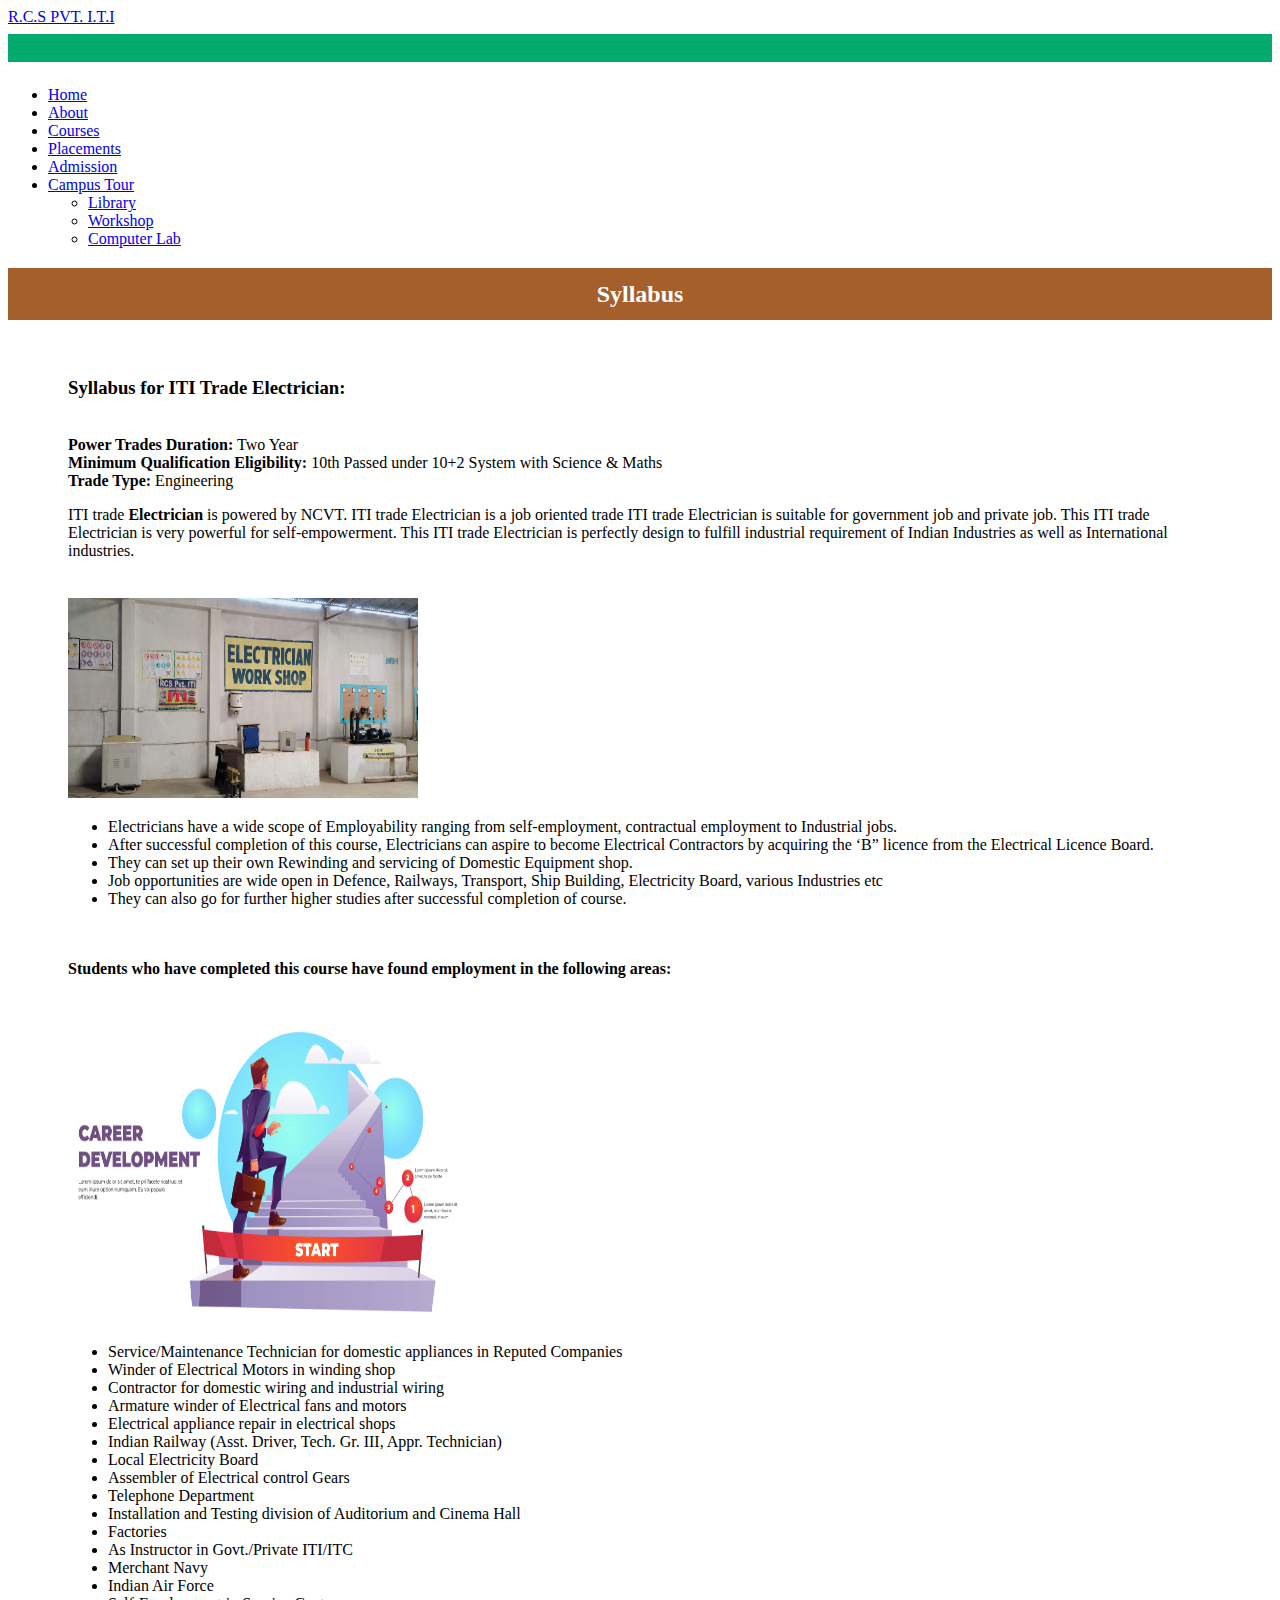
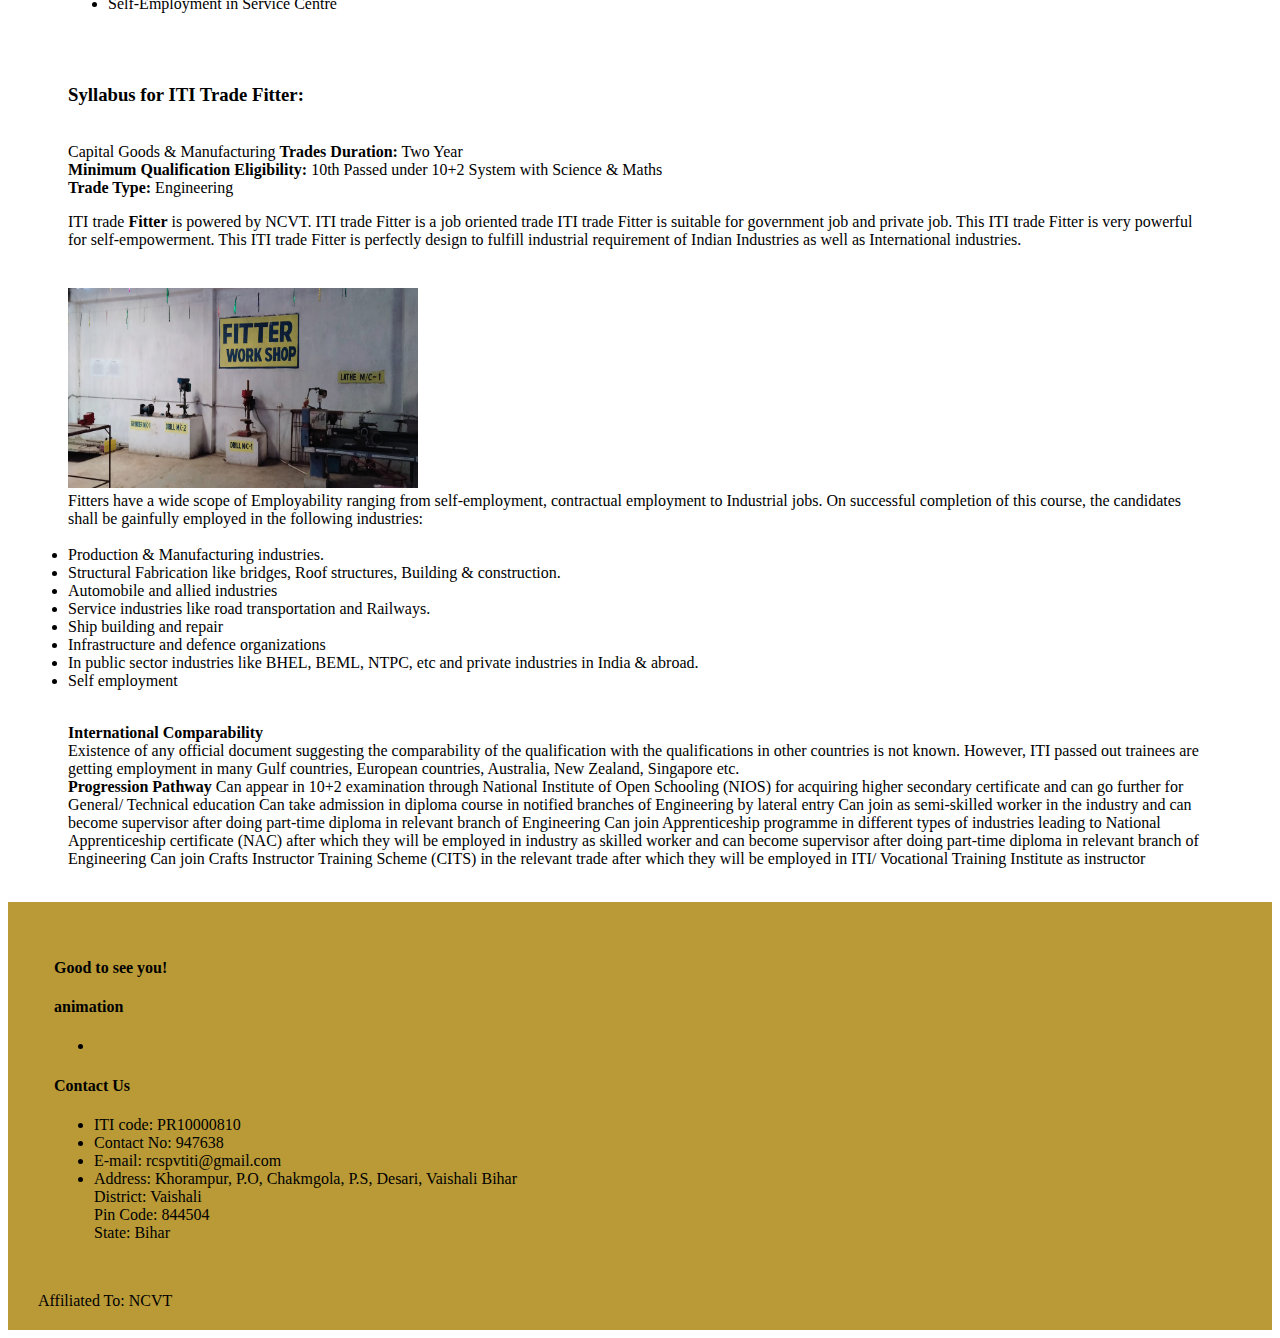
<file: courses2.html>
<!doctype html>
<html lang="en">
  <head>
    <!-- Required meta tags -->
    <meta charset="utf-8">
    <meta name="viewport" content="width=device-width, initial-scale=1, shrink-to-fit=no">
    <link rel="stylesheet" href="assets/css/a_style.css" type="text/css">
    <link rel="stylesheet" href="https://cdn.jsdelivr.net/npm/bootstrap@4.6.1/dist/css/bootstrap.min.css" integrity="sha384-zCbKRCUGaJDkqS1kPbPd7TveP5iyJE0EjAuZQTgFLD2ylzuqKfdKlfG/eSrtxUkn" crossorigin="anonymous">
  <script src="https://cdn.jsdelivr.net/npm/jquery@3.5.1/dist/jquery.slim.min.js" integrity="sha384-DfXdz2htPH0lsSSs5nCTpuj/zy4C+OGpamoFVy38MVBnE+IbbVYUew+OrCXaRkfj" crossorigin="anonymous"></script>
  <script src="https://cdn.jsdelivr.net/npm/bootstrap@4.6.1/dist/js/bootstrap.bundle.min.js" integrity="sha384-fQybjgWLrvvRgtW6bFlB7jaZrFsaBXjsOMm/tB9LTS58ONXgqbR9W8oWht/amnpF" crossorigin="anonymous"></script>
 
  <link href="https://cdn.jsdelivr.net/npm/bootstrap@5.1.3/dist/css/bootstrap.min.css" rel="stylesheet" integrity="sha384-1BmE4kWBq78iYhFldvKuhfTAU6auU8tT94WrHftjDbrCEXSU1oBoqyl2QvZ6jIW3" crossorigin="anonymous">
  <script src="https://cdn.jsdelivr.net/npm/bootstrap@5.1.3/dist/js/bootstrap.bundle.min.js" integrity="sha384-ka7Sk0Gln4gmtz2MlQnikT1wXgYsOg+OMhuP+IlRH9sENBO0LRn5q+8nbTov4+1p" crossorigin="anonymous"></script>
   
</head>
<body>

  

<nav class="navbar navbar-expand-lg navbar-light bg-light">
  <div class="container-fluid">
    <a class="navbar-brand" href="#">R.C.S PVT. I.T.I</a>
    <button class="navbar-toggler" type="button" data-bs-toggle="collapse" data-bs-target="#navbarSupportedContent" aria-controls="navbarSupportedContent" aria-expanded="false" aria-label="Toggle navigation">
      <span class="navbar-toggler-icon"></span>
      </button>
    
    <div class="collapse navbar-collapse" id="navbarSupportedContent">
      <ul class="navbar-nav me-auto mb-2 mb-lg-0">
        <li class="nav-item">
          <a class="nav-link" aria-current="page" href="index.html"">Home</a>
        </li>
        <li class="nav-item">
          <a class="nav-link" href="about2.html">About</a>
        </li>
        <li class="nav-item">
          <a class="nav-link active" href="#">Courses</a>
          </li>
        <li class="nav-item">
          <a class="nav-link" href="placement2.html">Placements</a>
          </li>
      <!--<li class="nav-item">
          <a class="nav-link" href="feepay.html">Fee payment</a>
        </li>-->
        <li class="nav-item">
          <a class="nav-link" href="admission2.html">Admission</a>
        </li>
        <li class="nav-item dropdown">
          <a class="nav-link dropdown-toggle" aria-current="page" href="#" id="navbarDropdownMenuLink" role="button" data-bs-toggle="dropdown" aria-expanded="false">
            Campus Tour
          </a>
          <ul class="dropdown-menu" aria-labelledby="navbarDropdownMenuLink">
            <li><a class="dropdown-item" href="library.html">Library</a></li>
            <li><a class="dropdown-item" href="laboratory.html">Workshop</a></li>
            <li><a class="dropdown-item" href="ComputerLab.html">Computer Lab</a></li>
          </ul>
        </li>
      </ul>
      
    </div>
  </div>
</nav>

<h2 style="text-align: center; padding-top: 1%; padding-bottom: 1%; color: white; background-color: rgb(165, 95, 42);">Syllabus</h2> <br>

<!--electrician-->
  <div class="side_space">
    <div class="row">
      <div class="col">
        <h3>Syllabus for ITI Trade Electrician:</h3><br>
        <b>Power Trades Duration:</b> Two Year <br>
         <b>Minimum Qualification Eligibility: </b>
         10th Passed under 10+2 System with Science & Maths <br>
         <b>Trade Type: </b> Engineering <br>
        <p> ITI trade <b>Electrician</b>  is powered by NCVT.  ITI trade Electrician  is a job oriented trade ITI trade Electrician is suitable for government job and private job. This ITI trade Electrician is very powerful for self-empowerment. This ITI trade Electrician is perfectly design to fulfill industrial requirement of Indian Industries as well as International industries.</p>
      </div>
      <div class="col">
        <img src="assets/images/elc1.jpg" style="padding-top: 2%" width="350px" height=200px" alt="">
      </div>
</div>
</div>
<div class="side_space">
<ul>
  <li>Electricians have a wide scope of Employability ranging from self-employment, contractual employment to Industrial jobs.</li>  
  <li>After successful completion of this course, Electricians can aspire to become Electrical Contractors by acquiring the ‘B” licence from the Electrical Licence Board.</li>  
  <li>They can set up their own Rewinding and servicing of Domestic Equipment shop.  </li> 
  <li>Job opportunities are wide open in Defence, Railways, Transport, Ship Building, Electricity Board, various  Industries etc</li> 
  <li>They can also go for further higher studies after successful completion of course.</li> <br>
  </ul>
  </div>
  <br>
  <b class="side_space">Students who have completed this course have found employment in the following areas:</b> 
  <br>
  <div class="side_space">
    <div class="row">
      <div class="col">
        <a href='https://www.freepik.com/vectors/climbing-stairs'><img src="assets/images/career/career1.jpg" style="padding-top: 50px;"  width="400px" height=295px" alt="Climbing stairs vector created by upklyak - www.freepik.com "></a>
      </div>
      <div class="col">
      <ul>
      <li> Service/Maintenance Technician for domestic appliances in Reputed Companies</li>
      <li>Winder of Electrical Motors in winding shop</li> 
      <li>Contractor for domestic wiring and industrial wiring</li> 
      <li>Armature winder of Electrical fans and motors</li> 
      <li>Electrical appliance repair in electrical shops</li> 
      <li>Indian Railway (Asst. Driver, Tech. Gr. III, Appr. Technician)</li> 
      <li>Local Electricity Board</li> 
      <li>Assembler of Electrical control Gears</li> 
      <li>Telephone Department</li> 
      <li>Installation and Testing division of Auditorium and Cinema Hall</li> 
      <li>Factories</li> 
      <li>As Instructor in Govt./Private ITI/ITC</li> 
      <li> Merchant Navy</li>
      <li>Indian Air Force</li> 
      <li>Self-Employment in Service Centre</li> 
      </ul>
         </div>
     
</div>
</div>
  <br><br>

  <!--Fitter-->
<div class="side_space">
  <div class="row">
    <div class="col">
      <h3>Syllabus for ITI Trade Fitter:</h3>
      <br>
      Capital Goods & Manufacturing
       <b>Trades Duration:</b> Two Year <br>
       <b>Minimum Qualification Eligibility: </b>
       10th Passed under 10+2 System with Science & Maths <br>
       <b>Trade Type: </b> Engineering <br>
      <p>ITI trade <b>Fitter</b> is powered by NCVT.  ITI trade Fitter  is a job oriented trade ITI trade Fitter is suitable for government job and private job. This ITI trade Fitter is very powerful for self-empowerment. This ITI trade Fitter is perfectly design to fulfill industrial requirement of Indian Industries as well as International industries.</p> 

      </div>
    <div class="col">
      <img src="assets/images/Fitter1.jpg" style="padding-top: 2%;" width="350px" height=200px" alt="">
    </div>
</div>
</div>
<div class="side_space">
  Fitters have a wide scope of Employability ranging from self-employment, contractual employment to Industrial jobs. On successful completion of this course, the candidates shall be gainfully employed in the following industries:
<br><br>
<li>Production & Manufacturing industries.</li>
<li>Structural Fabrication like bridges, Roof structures, Building & construction.</li>
<li>Automobile and allied industries</li>
<li>Service industries like road transportation and Railways.</li>
<li>Ship building and repair</li>
<li>Infrastructure and defence organizations</li>
<li>In public sector industries like BHEL, BEML, NTPC, etc and private industries in India & abroad.</li>
<li>Self employment</li>
</div>
<br>
<div class="side_space">
  <p> <b>International Comparability</b> <br>

    Existence of any official document suggesting the comparability of the qualification with the qualifications in other countries is not known.
    However, ITI passed out trainees are getting employment in many Gulf countries, European countries, Australia, New Zealand, Singapore etc.
     <br>
    <b>Progression Pathway</b> 
    
    Can appear in 10+2 examination through National Institute of Open Schooling (NIOS) for acquiring higher secondary certificate and can go further for General/ Technical education
    Can take admission in diploma course in notified branches of Engineering by lateral entry
    Can join as semi-skilled worker in the industry and can become supervisor after doing part-time diploma in relevant branch of Engineering
    Can join Apprenticeship programme in different types of industries leading to National Apprenticeship certificate (NAC) after which they will be employed in industry as skilled worker and can become supervisor after doing part-time diploma in relevant branch of Engineering
    Can join Crafts Instructor Training Scheme (CITS) in the relevant trade after which they will be employed in ITI/ Vocational Training Institute as instructor</p>
  
</div>
<br>
<footer>
  <div class="container">
    <div class="row">
          <div class="col">
            <h4>Good to see you!</h4>
            <ul>
              
              
            </ul>
          </div> 
          <div class="col">
          <h4>animation</h4>  
          <ul>
              <li><a href=""></a></li>
            </ul>
          </div> 
          <div class="col">
          <h4>Contact Us</h4>  
          <ul>
           <li>ITI code: 
            PR10000810</li> 
            <li>Contact No: 
              947638</li>
            <li>E-mail: 
              rcspvtiti@gmail.com</li>
            <li>Address: 
              Khorampur, P.O, Chakmgola, P.S, Desari, Vaishali
              Bihar 
             <br> District: 
              Vaishali
             <br> Pin Code: 
              844504
             <br> State: 
              Bihar</li>
          
            
            
            </ul>
            
          </div>
  </div>
  </div>
      <br><div class="row"> <div class="col">Affiliated To: 
        NCVT</div></div>
    </footer>
    </body>
</html>
</file>
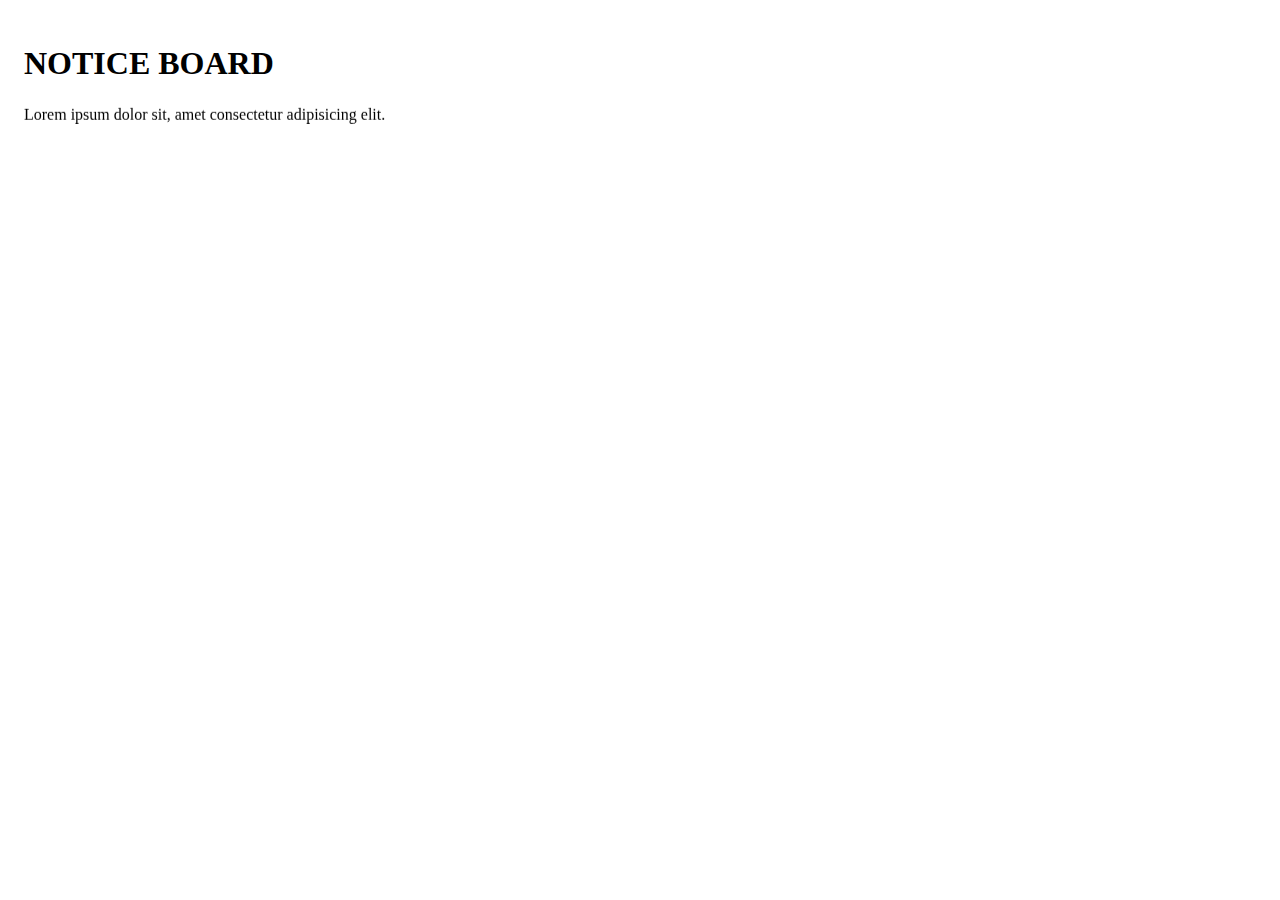
<file: noticeBoard.html>
<!doctype html>
<html lang="en">
  <head>
    <!-- Required meta tags -->
    <meta charset="utf-8">
    <meta name="viewport" content="width=device-width, initial-scale=1, shrink-to-fit=no">
    <link rel="stylesheet" href="assets/css/a_style.css" type="text/css">
    <link rel="stylesheet" href="https://cdn.jsdelivr.net/npm/bootstrap@4.6.1/dist/css/bootstrap.min.css" integrity="sha384-zCbKRCUGaJDkqS1kPbPd7TveP5iyJE0EjAuZQTgFLD2ylzuqKfdKlfG/eSrtxUkn" crossorigin="anonymous">
  <script src="https://cdn.jsdelivr.net/npm/jquery@3.5.1/dist/jquery.slim.min.js" integrity="sha384-DfXdz2htPH0lsSSs5nCTpuj/zy4C+OGpamoFVy38MVBnE+IbbVYUew+OrCXaRkfj" crossorigin="anonymous"></script>
  <script src="https://cdn.jsdelivr.net/npm/bootstrap@4.6.1/dist/js/bootstrap.bundle.min.js" integrity="sha384-fQybjgWLrvvRgtW6bFlB7jaZrFsaBXjsOMm/tB9LTS58ONXgqbR9W8oWht/amnpF" crossorigin="anonymous"></script>
 
  <link href="https://cdn.jsdelivr.net/npm/bootstrap@5.1.3/dist/css/bootstrap.min.css" rel="stylesheet" integrity="sha384-1BmE4kWBq78iYhFldvKuhfTAU6auU8tT94WrHftjDbrCEXSU1oBoqyl2QvZ6jIW3" crossorigin="anonymous">
  <script src="https://cdn.jsdelivr.net/npm/bootstrap@5.1.3/dist/js/bootstrap.bundle.min.js" integrity="sha384-ka7Sk0Gln4gmtz2MlQnikT1wXgYsOg+OMhuP+IlRH9sENBO0LRn5q+8nbTov4+1p" crossorigin="anonymous"></script>
   
</head>
<body>
 
       <div class="jumbotron jumbotron-fluid">
    <div class="container">
      <h1 class="display-4" style="display: fixed;">NOTICE BOARD</h1>
      <p class="lead">
        <marquee onmouseover="javascript:stop()" onmouseout="javascript:start()" behavior="scroll" direction="up" style="color: black; height: 50px;">Lorem ipsum dolor sit, amet consectetur adipisicing elit. </marquee> 
       
      </p>
    </div>
  </div>
     
</body>
</file>
<file: assets/css/a_style.css>
<style media="screen" type="text/css">


/* Bordered form */
form {
  border: 3px solid #f1f1f1;
}

/* Full-width inputs */
input[type=text], input[type=password] {
  width: 100%;
  padding: 12px 20px;
  margin: 8px 0;
  display: inline-block;
  border: 1px solid #ccc;
  box-sizing: border-box;
}

/* Set a style for all buttons */
button {
  background-color: #04AA6D;
  color: white;
  padding: 14px 20px;
  margin: 8px 0;
  border: none;
  cursor: pointer;
  width: 100%;
}

/* Add a hover effect for buttons */
button:hover {
  opacity: 0.8;
}

/* Extra style for the cancel button (red) */
.cancelbtn {
  width: auto;
  padding: 10px 18px;
  background-color: #f44336;
}

/* Add padding to containers */
.container {
  padding: 16px;
}

/* The "Forgot password" text */
span.psw {
  float: right;
  padding-top: 16px;
}

/* Change styles for span and cancel button on extra small screens */
@media screen and (max-width: 300px) {
  span.psw {
    display: block;
    float: none;
  }
  .cancelbtn {
    width: 100%;
  }
}

/* The Modal (background) */
.modal {
  display: none; /* Hidden by default */
  position: fixed; /* Stay in place */
  z-index: 1; /* Sit on top */
  left: 0;
  top: 0;
  width: 100%; /* Full width */
  height: 100%; /* Full height */
  overflow: auto; /* Enable scroll if needed */
  background-color: rgb(0,0,0); /* Fallback color */
  background-color: rgba(162, 202, 231, 0.4); /* Black w/ opacity */
  padding-top: 60px;
}

/* Modal Content/Box */
.modal-content {
  background-color: #fefefe;
  margin: 5px auto; /* 15% from the top and centered */
  border: 1px solid #888;
  width: 80%; /* Could be more or less, depending on screen size */
}

/* The Close Button */
.close {
  /* Position it in the top right corner outside of the modal */
  position: absolute;
  right: 25px;
  top: 0;
  color: #000;
  font-size: 35px;
  font-weight: bold;
}

/* Close button on hover */
.close:hover,
.close:focus {
  color: red;
  cursor: pointer;
}

/* Add Zoom Animation */
.animate {
  -webkit-animation: animatezoom 0.6s;
  animation: animatezoom 0.6s
}

@-webkit-keyframes animatezoom {
  from {-webkit-transform: scale(0)}
  to {-webkit-transform: scale(1)}
}

@keyframes animatezoom {
  from {transform: scale(0)}
  to {transform: scale(1)}
}



/*APPLICATION FORM*/
/*.logo{text-align: left; padding-top: 1px;}*/
.content{border: 10px solid #518cec; background-color: #6da4fb; display: block; }
img.head{vertical-align: middle;}

.space{padding-left: 10px;padding-right: 10px;}

/*.content p{ font-size: x-large; color: rgb(255, 255, 255);text-align: center; padding-top: 1px; }*/
.bus{background-color: antiquewhite; }
marquee{color: brown;}
.bus.form-controll{padding:10px ;}

/*placement table*/
.photo{position: absolute; right: 30%;}
#placements{font-family: Arial, Helvetica, sans-serif;width: 50%;border-collapse: collapse;}
#placements td, #placements th{font-size: 1em;border: 1px solid #98bf21;padding: 2px 7px 2px 7px;}
#placements th{font-size: 1.1em;text-align: left;padding-top: 5px;padding-bottom: 4px; background-color: #a7c942; color: #ffffff;}

.side_space{padding-left: 60px; padding-right: 60px;}


footer{padding: 20px 30px; background-color: #b99a37;  color: #000000;}

/* Style inputs with type="text", select elements and textareas */
input[type=text], select, textarea {
  width: 100%; /* Full width */
  padding: 12px; /* Some padding */ 
  border: 1px solid #ccc; /* Gray border */
  border-radius: 4px; /* Rounded borders */
  box-sizing: border-box; /* Make sure that padding and width stays in place */
  margin-top: 6px; /* Add a top margin */
  margin-bottom: 16px; /* Bottom margin */
  resize: vertical /* Allow the user to vertically resize the textarea (not horizontally) */
}

/* Style the submit button with a specific background color etc */
input[type=submit] {
  background-color: #04AA6D;
  color: white;
  padding: 12px 20px;
  border: none;
  border-radius: 4px;
  cursor: pointer;
}

/* When moving the mouse over the submit button, add a darker green color */
input[type=submit]:hover {
  background-color: #45a049;
}

/* Add a background color and some padding around the form */
.floating-btn
{ 
    background-color: #04AA6D;
    width: 80px;
    height: 80px;
    display: flex;
    align-items: center;
    justify-content: center;
    text-decoration: none;
    border-radius: 50%;
    color: #ffffff;
    font-size: 40px;
    box-shadow: 2px 2px 5px rgba(0,0,0,0.25);
    position: fixed;
    right: 20px;
    bottom: 20px;
    transition: background 0.25s;

    outline: blue;
    border: none;
    cursor: pointer;
}

/* The popup form - hidden by default SENDING MESSAGE*/
.floating-btn:active{background: #007d63;}
.form-popup{
  height: 600px;
  width: 380px;
  padding-top: 40px;
  padding-bottom: 40px;
  display: none;
  position: fixed;
  bottom: 0;
  right: 15px;
  border: 3px solid #aec6e0;
  z-index: 9;
  background-color: white;
}
#submit:hover{background-color: rgb(43, 210, 43);color: white;}


</style>
</file>
